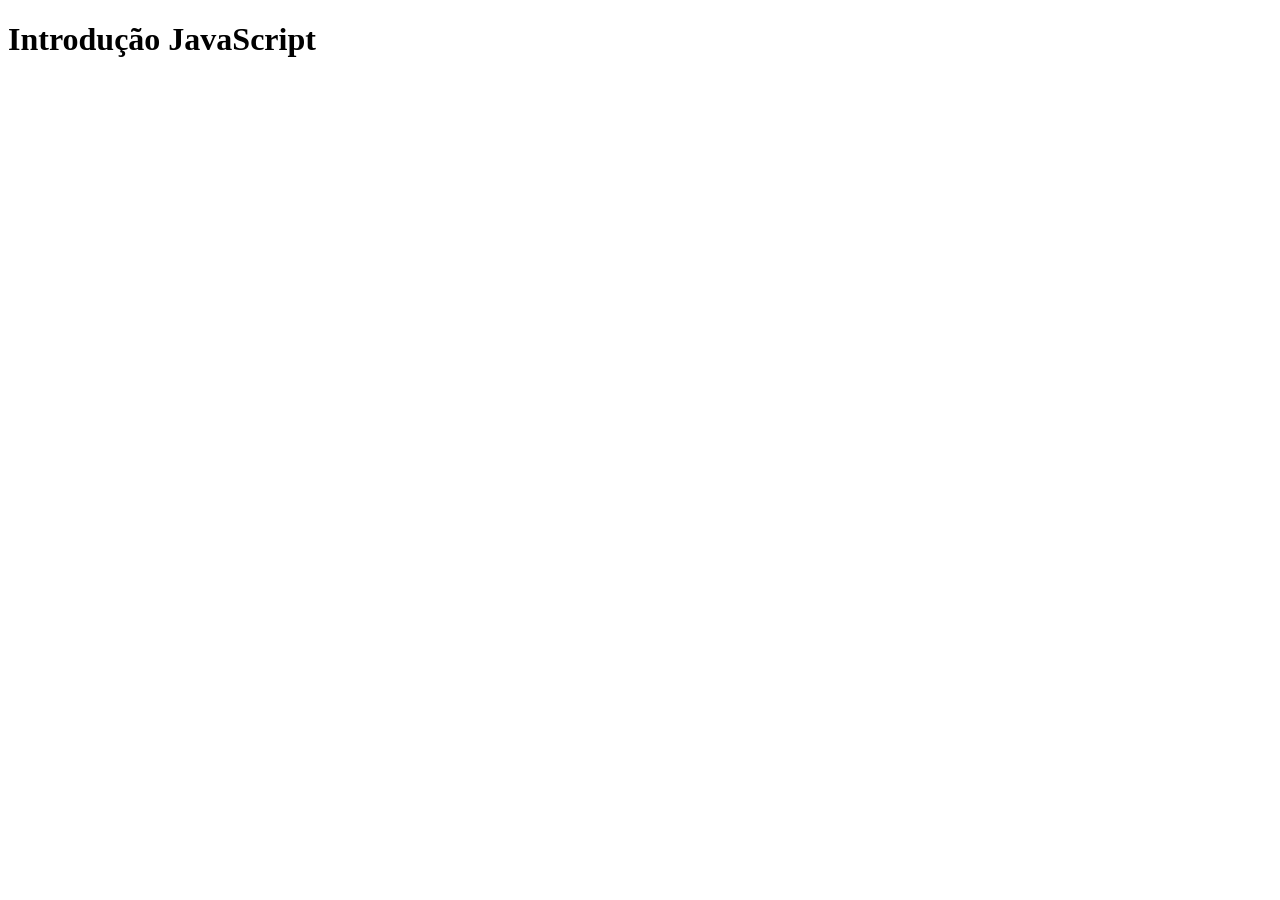
<file: aula001/index.html>
<!DOCTYPE html>
<html lang="en">
<head>
    <meta charset="UTF-8">
    <meta name="viewport" content="width=, initial-scale=1.0">
    <title>Aula001</title>
</head>
<body>
    <h1>Introdução JavaScript</h1>

    <script>
        let nome = prompt("Digite seu nome: ")
        alert(nome)
     /*  prompt("Digite o seu nome: ")
        alert("Hello World") */
    </script>
</body>
</html>
</file>
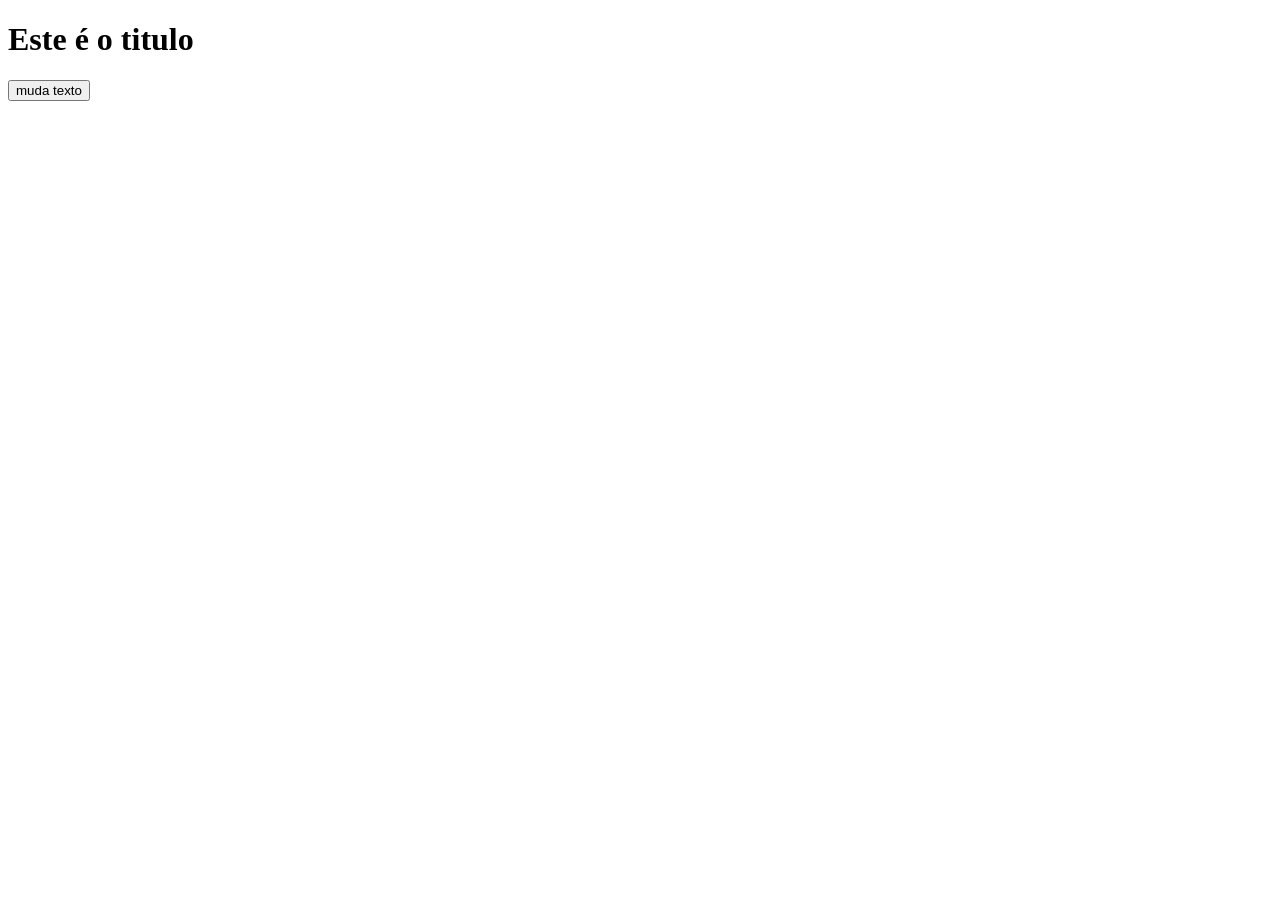
<file: aula003/index.html>
<!DOCTYPE html>
<html lang="en">
<head>
    <meta charset="UTF-8">
    <meta name="viewport" content="width=device-width, initial-scale=1.0">
    <title>Javascript 03</title>
    <script src="script.js" defer></script>
</head>
<body>
    <h1 id="titulo">Este é o titulo</h1>
    <button id="btnMudaTexto">muda texto</button>
</body>
</html>
</file>
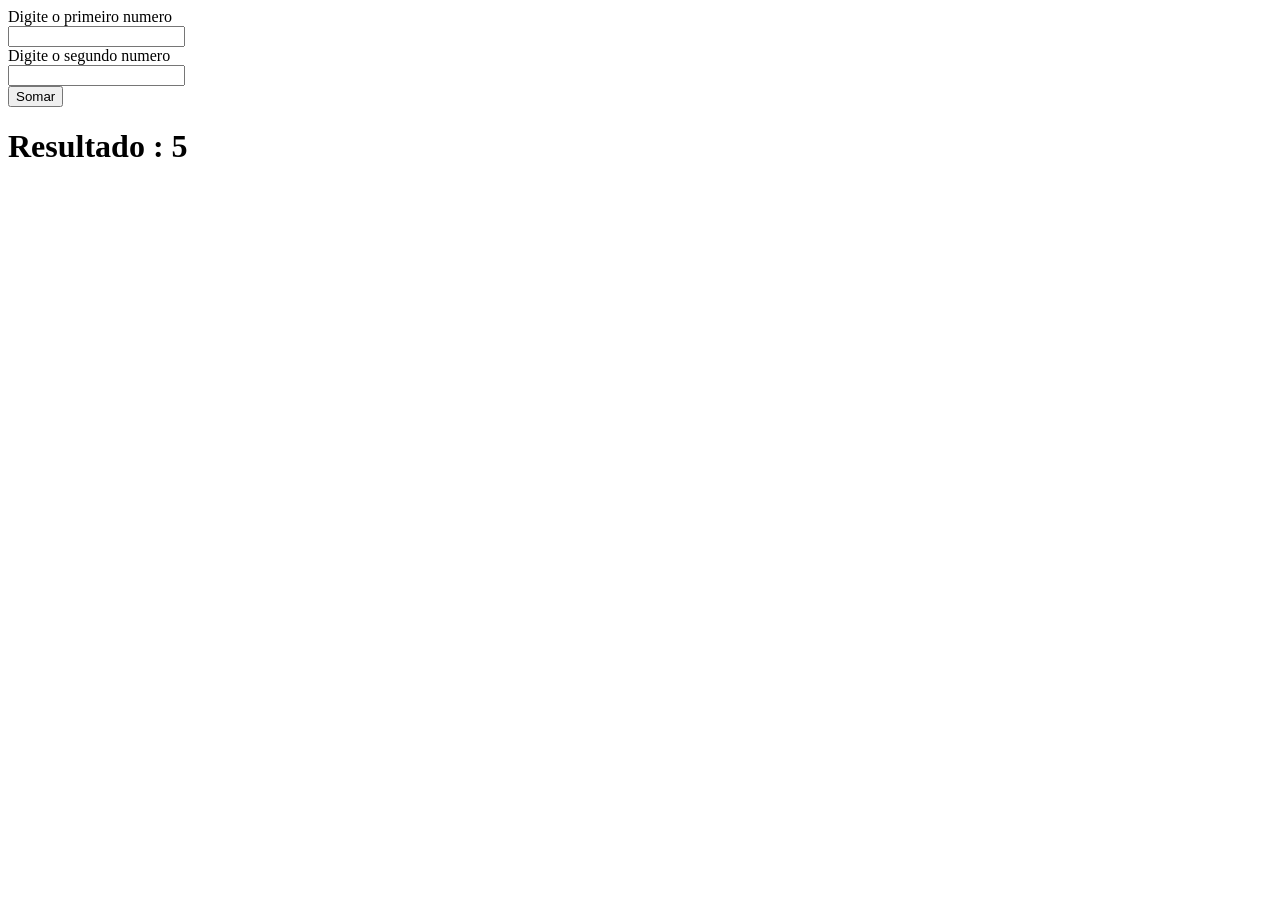
<file: aula004/index.html>
<!DOCTYPE html>
<html lang="en">
<head>
    <meta charset="UTF-8">
    <meta name="viewport" content="width=device-width, initial-scale=1.0">
    <title>Document</title>
    <script src="script.js" defer></script>
</head>
<body>
    <form>
        <label for="primeiroNumero">Digite o primeiro numero</label> <br>
        <input type="number" id="primeiroNumero"> <br>
        
        <label for="primeiroNumero">Digite o segundo numero</label> <br>
        <input type="number" id="segundoNumero"> <br>
        
        <input type="button" value="Somar" id="btnSoma">
    </form>
    <h1 id="resultado">Resultado : 5</h1>
</body>
</html>
</file>
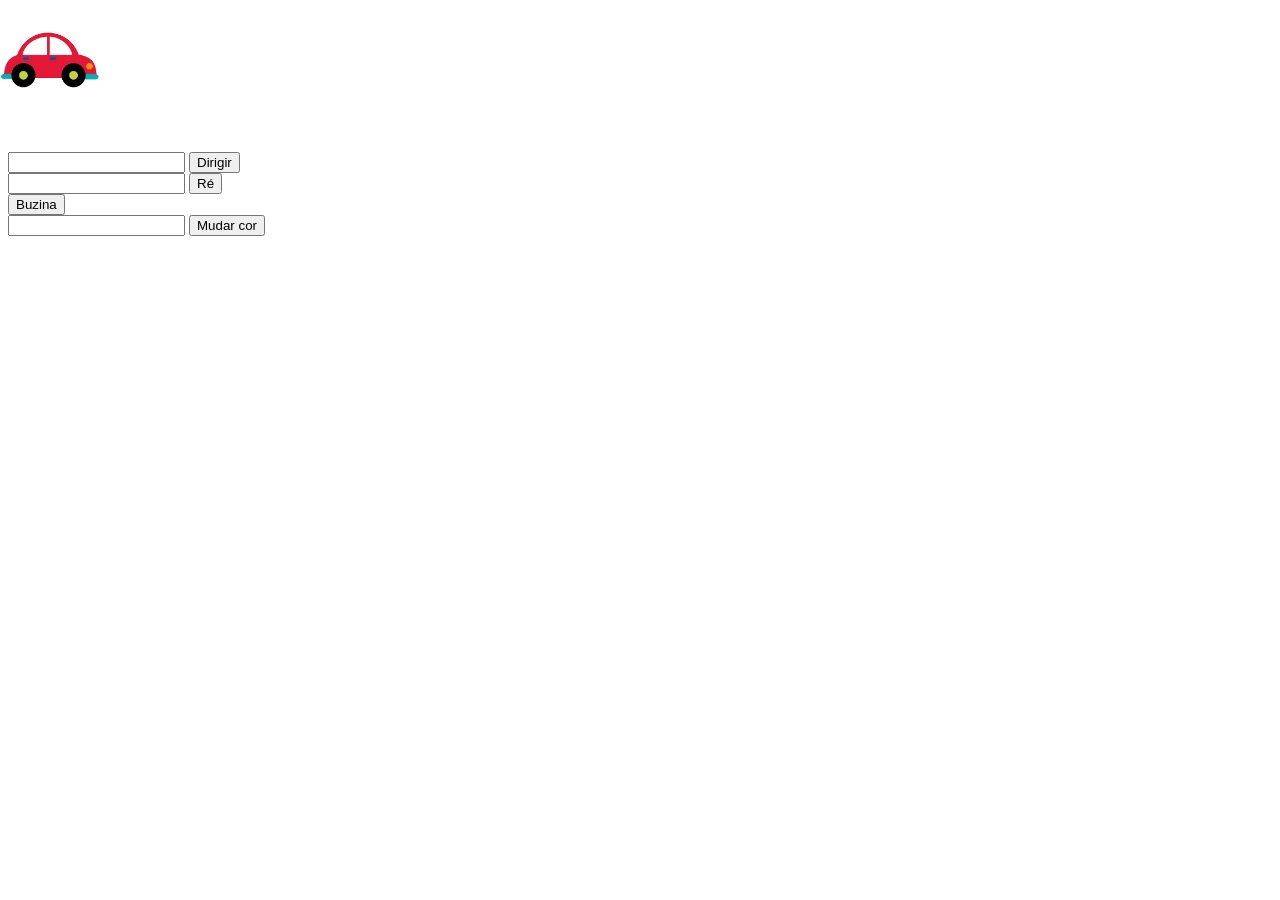
<file: aula018/index.html>
<!DOCTYPE html>
<html lang="en">
<head>
    <meta charset="UTF-8">
    <meta name="viewport" content="width=device-width, initial-scale=1.0">
    <title>Aula Javascript</title>
    <script src="script.js" defer></script>
    <link rel="stylesheet" href="carro.css">
</head>
<body>
    <img  id="carro" src="carro.png" alt="carro" > <br> <br> <br> <br> <br> <br><br><br>
    <input id="andar" type="text"> 
    <button id="mover" >Dirigir</button><br>
    <input id="re-input" type="text">
    <button id="re">Ré</button> <br>
    <button id="buzinar">Buzina</button><br>
    <input id="cor" type="text">
    <button id="mudar-cor">Mudar cor</button>
</body>
</html>
</file>
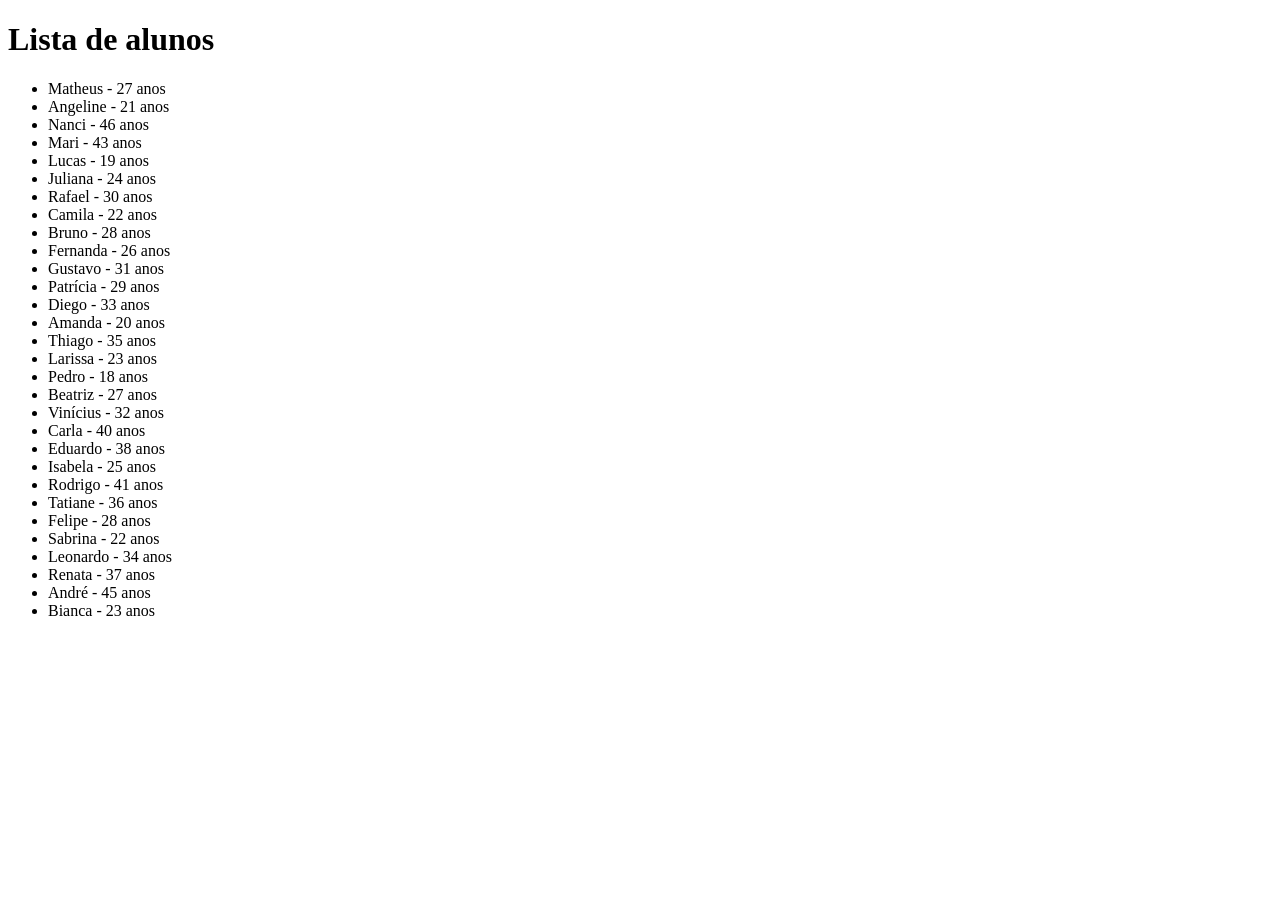
<file: aula020/index.html>
<!DOCTYPE html>
<html lang="en">
<head>
    <meta charset="UTF-8">
    <meta name="viewport" content="width=device-width, initial-scale=1.0">
    <title>Aula Javascript</title>
    <script src="script.js" defer></script>
</head>
<body>
    <h1>Lista de alunos</h1>
    <ul id="lista-alunos">
    
    </ul>
</body>
</html>
</file>
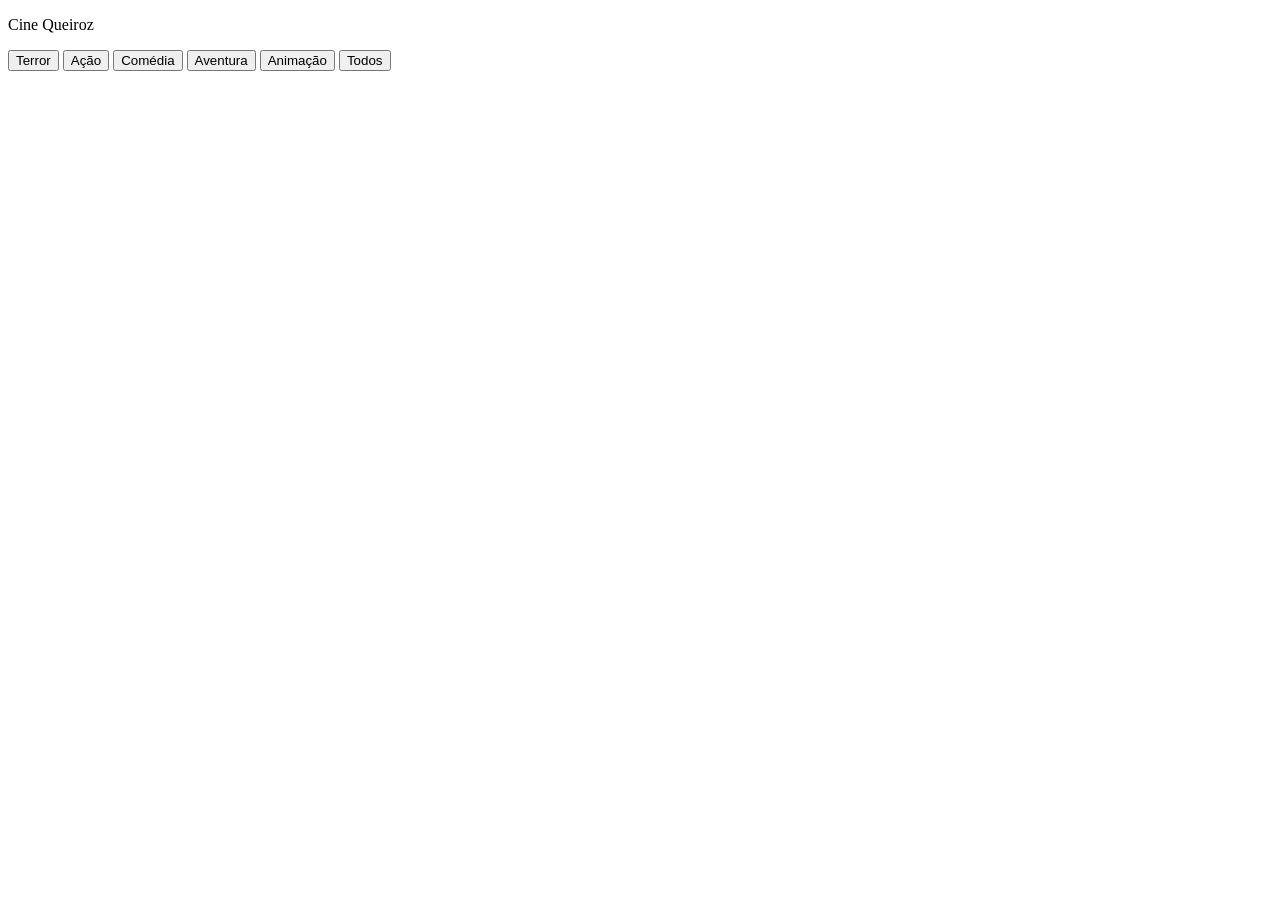
<file: aula021/index.html>
<!DOCTYPE html>
<html lang="en">
<head>
    <meta charset="UTF-8">
    <meta name="viewport" content="width=device-width, initial-scale=1.0">
    <title>Aula Javascript</title>
    <script src="script.js" defer></script>
    <link rel="stylesheet" href="style.css">
</head>
<body>
    <header>
        <p>Cine Queiroz</p>
        <div>
            <button data-genero="terror">Terror</button>
            <button data-genero="ação">Ação</button>
            <button data-genero="comedia">Comédia</button>
            <button data-genero="aventura">Aventura</button>
            <button data-genero="animacao">Animação</button>
            <button data-genero="todos">Todos</button>
        </div>
    </header>

    <ul id="lista-filmes">

    </ul>
</body>
</html>
</file>
<file: aula018/carro.css>
img {
    width: 100px;
    height: 100px;
    position: absolute;
    left: 0px;
    
}
</file>
<file: aula021/style.css>
.titulo {
    font-weight: bold;   
    font-size: 22px;    
    color: rgb(2, 2, 187);
}

.sinopse {
    font-size: 16px;
}

.genero {
    font-size: 14px;
    color: gray;
}
</file>
